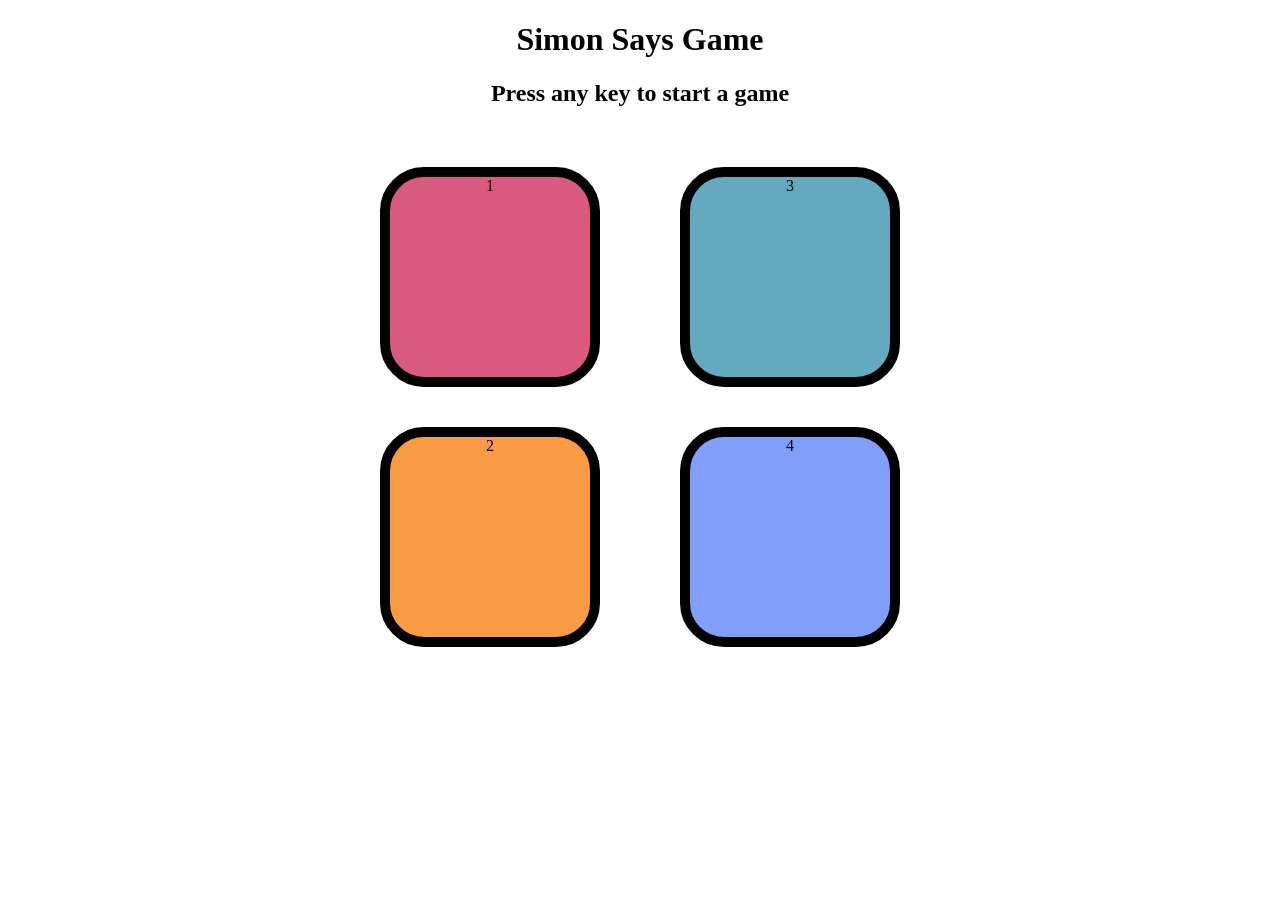
<file: Simongame.html>
<!DOCTYPE html>
<html lang="en">
<head>
    <meta charset="UTF-8">
    <meta name="viewport" content="width=device-width, initial-scale=1.0">
    <title>Simon Says Game</title>
    <link rel="stylesheet" href="Simon.css">
</head>
<body>
    <h1>Simon Says Game</h1>
    <h2>Press any key to start a game</h2>
    <div class="btn-container">
        <div class="line-one">
           <div class="btn red" type="button" id="red">1</div>
           <div class="btn yellow" type="button" id="yellow">2</div> 
        </div>
        <div class="line-two">
            <div class="btn green" type="button" id="green">3</div>
            <div class="btn purple" type="button" id="purple">4</div> 
        </div>
    </div>
    <script src="Simon.js"></script>
</body>
</html>
</file>
<file: Simon.css>
body {
    text-align: center;
}
.btn {
    height: 200px;
    width: 200px;
    border-radius: 20%;
    border: 10px solid black;
    margin: 2.5rem;
}
.btn-container {
    display: flex;
    justify-content: center;
}
.red {
    background-color: #d95980;
}
.yellow {
    background-color: #f99b45;
}
.purple {
    background-color: #819ff9;
}
.green {
    background-color: #63aac0;
}
.flash {
    background-color: white;
}
.userflash {
    background-color: green;
}
</file>
